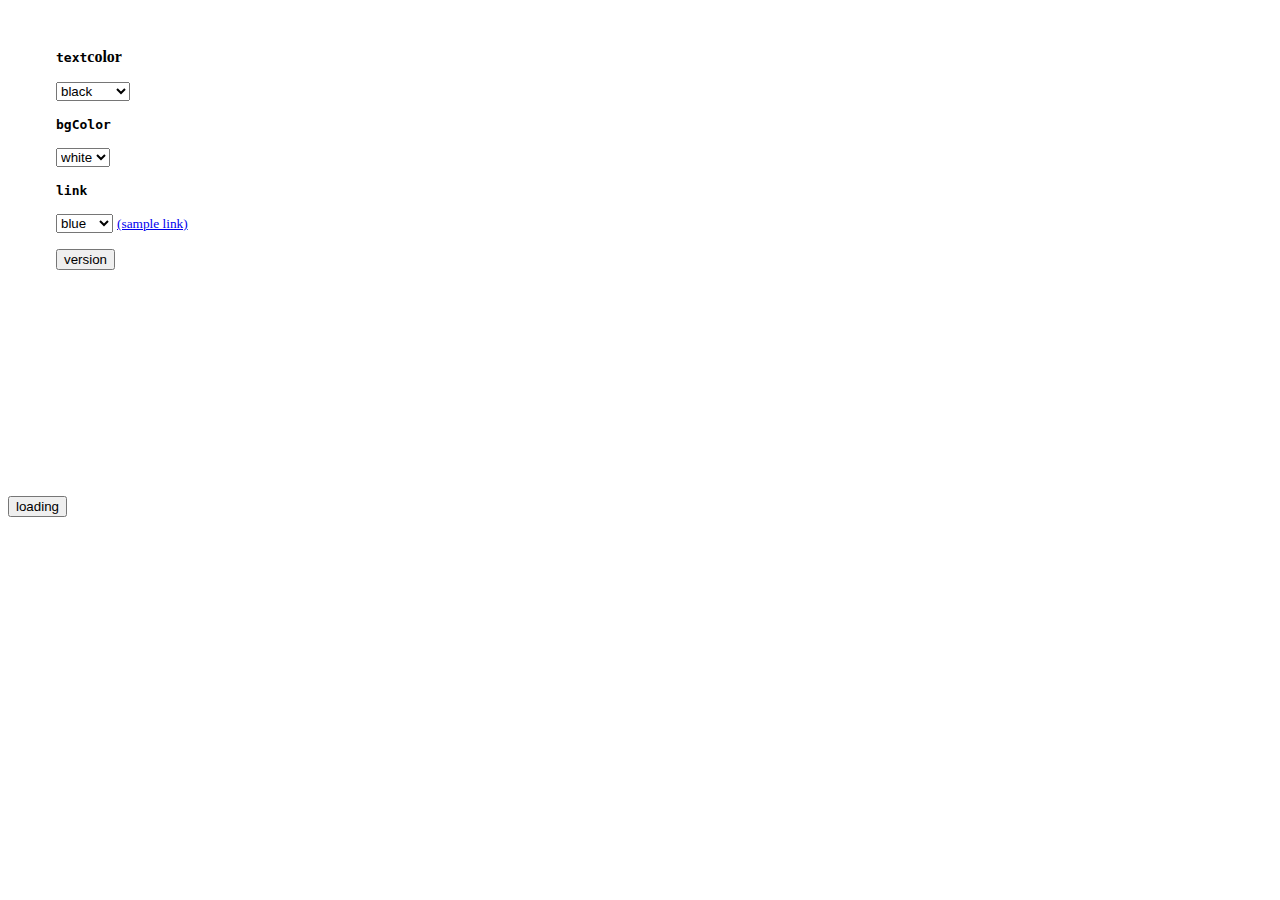
<file: dom/index.html>
<html>
  <head>
    <title>DOM Tests</title>
    <script type="application/javascript">
      function setBodyAttr(attr, value) {
        if (document.body) eval('document.body.' + attr + '="' + value + '"');
        else notSupported();
      }
    </script>
    <link rel="stylesheet" href="loading.css">
    <style>
          .spining {
          animation-duration: 1.5s;
          animation-name: spining;
          animation-iteration-count: infinite;
      }

      @keyframes spining {
        from {
            transform: rotate(0deg);
        }

        to {
            transform: rotate(360deg);
        }
      }
      .ring {
        position: relative;
        width: 80px;
        height: 80px;
        border-radius: 40px;
        background: conic-gradient(white, rgb(100, 100, 100));
      }
    
      .inner-round {
        position: absolute;
        width: 50px;
        height: 50px;
        border-radius: 25px;
        background: white;
        top: 50%;
        left: 50%;
        margin-left: -25px;
        margin-top: -25px;
      }
    </style>
  </head> 
  <body>
    <div id="panel" style="margin: .5in; height: 400;"> 
      <p><b><tt>text</tt>color</b></p> 
      <form> 
        <select onChange="setBodyAttr('text',
        this.options[this.selectedIndex].value);"> 
          <option value="black">black 
          <option value="darkblue">darkblue 
        </select>
        <p><b><tt>bgColor</tt></b></p>
        <select onChange="setBodyAttr('bgColor',
        this.options[this.selectedIndex].value);"> 
          <option value="white">white 
          <option value="lightgrey">gray
        </select>
        <p><b><tt>link</tt></b></p> 
        <select onChange="setBodyAttr('link',
        this.options[this.selectedIndex].value);">
          <option value="blue">blue
          <option value="green">green
        </select>  <small>
        <a href="http://www.brownhen.com/dom_api_top.html" id="sample">
        (sample link)</a></small><br>
      </form>
      <form>
        <input type="button" value="version" onclick="ver()" />
      </form>
    </div>

    <!-- <div style="width: 500px; overflow: hidden;">
      <p id="animation">
        The Caterpillar and Alice looked at each other for some time in silence:
        at last the Caterpillar took the hookah out of its mouth, and addressed
        her in a languid, sleepy voice.
      </p>
    </div> -->

    <button onclick="showLoading_dotspin()">loading</button>
    <style>
      #test-div {
        margin: 10px;
      }

      p#animation {
        animation-duration: 3s;
        animation-name: slidein;
        animation-iteration-count: infinite;
        animation-direction: alternate;
      }

      @keyframes slidein {
        from {
          margin-left: 100%;
          width: 300%;
        }

        75% {
          font-size: 300%;
          margin-left: 25%;
          width: 150%;
        }

        to {
          margin-left: 0%;
          width: 100%;
        }
      }
    </style>
    <script>
      function showLoading_dotspin () {
        var loadingEl = document.createElement('div');
        var parentEl = document.getElementById('panel')
        if (parentEl.$loadingEl) {
          parentEl.$loadingEl.style.display = 'block';
          return;
        }

        loadingEl.className = 'loading-cover';
        var span = document.createElement('span');
        span.className = 'dot-spin-loading';
        loadingEl.appendChild(span);

        
        for (let i = 0; i < 16; i++) {
          let dotEl = document.createElement('div');
          let inner = document.createElement('span');
          dotEl.className = 'spin-wrap';
          dotEl.appendChild(inner);
          span.appendChild(dotEl);
        }
        parentEl.appendChild(loadingEl);

        loadingEl.addEventListener('click', (event) => {
          loadingEl.style.display = 'none';
        })
      }
      function showLoading() {
        const loading = document.createElement('div');
        var parentEl = document.body.parentElement;
        if (parentEl.$loading) {
          parentEl.$loading.style.display = 'block';
          return;
        }
        loading.setAttribute('style', 'background: rgba(250, 250, 250, .9); z-index: 100;\
                              position: absolute; top: 0; left: 0;\
                              text-align: center;');
        // var textNode = document.createTextNode('loading...');
        var textspan = document.createElement('span');
        // textspan.appendChild(textNode);
        textspan.setAttribute('style', 'position: absolute; top: 50%; left: 50%;');
        
        // loading.appendChild(textspan);
        // loading.setAttribute('class', 'loading active');
        // console.log(loading.getAttribute('class'));
        var spinEl = document.createElement('div');
        spinEl.className = 'ring spining';
        var spinInner = document.createElement('div');
        spinInner.className = 'inner-round';
        spinEl.appendChild(spinInner);
        textspan.appendChild(spinEl);
        loading.appendChild(textspan);
        parentEl.style.position = 'relative';//('position', 'relative');
        parentEl.appendChild(loading);console.log('computestyle', window.getComputedStyle(textspan).height);
        loading.style.width = '100%';
        loading.style.height = '100%';
        console.log(textspan.offsetHeight);
        console.log(textspan.height);
        let ml = textspan.offsetWidth / 2;
        let mt = textspan.offsetHeight / 2;
        textspan.style.marginTop = `-${mt}px;`;
        textspan.style.marginLeft = `-${ml}px`;
        
        loading.addEventListener('click', (event) => {
          loading.style.display = 'none';
        })
        parentEl.$loading = loading;
        setTimeout(() => {
          // parentEl.removeChild(loading);
        }, 4000);
      }
    </script>
  </body>
</html>
</file>
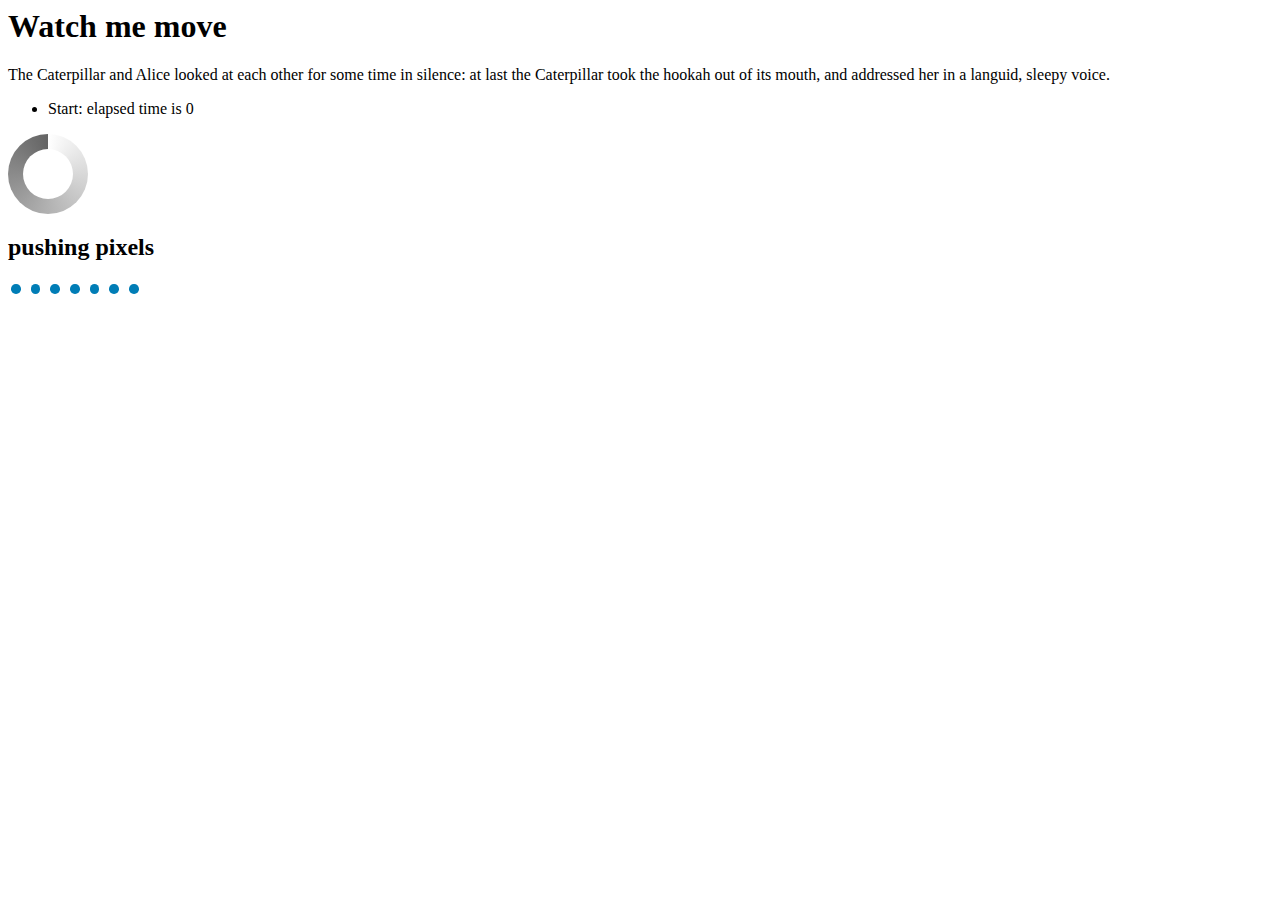
<file: dom/animation.html>
<html lang="en">
<head>
    <meta charset="UTF-8">
    <meta name="viewport" content="width=device-width, initial-scale=1.0">
    <meta http-equiv="X-UA-Compatible" content="ie=edge">
    <title>Document</title>
    <style>
        .slidein {
            animation-duration: 3s;
            animation-name: slidein;
            animation-iteration-count: 3;
            animation-direction: alternate;
        }
      @keyframes slidein {
        from {
          margin-left: 100%;
          width: 300%;
        }
        /* 75% {
            font-size: 300%;
        } */
        to {
          margin-left: 0%;
          width: 100%;
        }
      }

      .spining {
          animation-duration: 1.5s;
          animation-name: spining;
          animation-iteration-count: infinite;
      }

      @keyframes spining {
        from {
            transform: rotate(0deg);
        }

        to {
            transform: rotate(360deg);
        }
      }

      .ring {
          position: relative;
          width: 80px;
          height: 80px;
          border-radius: 40px;
          background: conic-gradient(white, rgb(100, 100, 100));
      }
      .inner-round {
          position: absolute;
          width: 50px;
          height: 50px;
          border-radius: 25px;
          background: white;
          top: 50%;
          left: 50%;
          margin-left: -25px;
          margin-top: -25px;
      }

      .dot-loading span{
        display: inline-block;
        width: .6em;
        height: .6em;
        margin: .19em;
        background: #007DB6;
        border-radius: .3em;
        animation: dot-loading 1s infinite alternate;
      }

      .dot-loading span:nth-of-type(2) {
          animation-delay: 0.2s;
      }
      .dot-loading span:nth-of-type(3) {
          animation-delay: 0.4s;
      }
      .dot-loading span:nth-of-type(4) {
          animation-delay: 0.6s;
      }
      .dot-loading span:nth-of-type(5) {
          animation-delay: 0.8s;
      }
      .dot-loading span:nth-of-type(6) {
          animation-delay: 1s;
      }
      .dot-loading span:nth-of-type(7) {
          animation-delay: 1.2s;
      }

      @keyframes dot-loading {
          from {
              opacity: 0;
          }
          to {
              opacity: 1;
          }
      }

      @keyframes dot-spin-loading {
          from {
              opacity: 1;
          }

          to {
              opacity: 0;
          }
      }
      .dot-spin-loading {
          position: relative;
      }
      .spin-wrap {
          position: absolute;
          top: 0;
          left: 0;
          width: 50px;
          height: 50px;
      }

      .spin-wrap span {
          display: inline-block;
          position: absolute;
          top: 0;
          left: 50%;
          margin-left: -2px;
          width: 4px;
          height: 10px;
          background: #007DB6;
          animation-name: dot-spin-loading;
          animation-duration: 1.5s;
          animation-iteration-count: infinite;
          animation-timing-function:cubic-bezier(0.25, 0.46, 0.45, 0.94);
          opacity: 0;
      }

      .dot-spin-loading div:nth-last-of-type(2) {
          transform: rotate(22.5deg);
      }
      .dot-spin-loading div:nth-last-of-type(3) {
          transform: rotate(45deg);
      }
      .dot-spin-loading div:nth-last-of-type(4) {
          transform: rotate(67.5deg);
      }
      .dot-spin-loading div:nth-last-of-type(5) {
          transform: rotate(90deg);
      }
      .dot-spin-loading div:nth-last-of-type(6) {
          transform: rotate(112.5deg);
      }
      .dot-spin-loading div:nth-last-of-type(7) {
          transform: rotate(135deg);

      }
      .dot-spin-loading div:nth-last-of-type(8) {
          transform: rotate(157.5deg);

      }
      .dot-spin-loading div:nth-last-of-type(9) {
          transform: rotate(180deg);

      }
      .dot-spin-loading div:nth-last-of-type(16) {
          transform: rotate(-22.5deg);
      }
      .dot-spin-loading div:nth-last-of-type(15) {
          transform: rotate(-45deg);
      }
      .dot-spin-loading div:nth-last-of-type(14) {
          transform: rotate(-67.5deg);
      }
      .dot-spin-loading div:nth-last-of-type(13) {
          transform: rotate(-90deg);
      }
      .dot-spin-loading div:nth-last-of-type(12) {
          transform: rotate(-112.5deg);
      }
      .dot-spin-loading div:nth-last-of-type(11) {
          transform: rotate(-135deg);
      }
      .dot-spin-loading div:nth-last-of-type(10) {
          transform: rotate(-157.5deg);
      }

      .dot-spin-loading div:nth-last-of-type(2) span {
          animation-delay: 0.1s;
      }
      .dot-spin-loading div:nth-last-of-type(3) span {
          animation-delay: 0.2s;
      }
      .dot-spin-loading div:nth-last-of-type(4) span {
          animation-delay: 0.3s;
      }
      .dot-spin-loading div:nth-last-of-type(5) span {
          animation-delay: 0.4s;
      }
      .dot-spin-loading div:nth-last-of-type(6) span {
          animation-delay: 0.5s;          
      }
      .dot-spin-loading div:nth-last-of-type(7) span {
          animation-delay: 0.6s;

      }
      .dot-spin-loading div:nth-last-of-type(8) span {
          animation-delay: 0.7s;

      }
      .dot-spin-loading div:nth-last-of-type(9) span {
          animation-delay: 0.8s;

      }
      .dot-spin-loading div:nth-last-of-type(16) span {
          animation-delay: 1.5s;
      }
      .dot-spin-loading div:nth-last-of-type(15) span {
          animation-delay: 1.4s;
      }
      .dot-spin-loading div:nth-last-of-type(14) span {
          animation-delay: 1.3s;
      }
      .dot-spin-loading div:nth-last-of-type(13) span {
          animation-delay: 1.2s;
      }
      .dot-spin-loading div:nth-last-of-type(12) span {
          animation-delay: 1.1s;
      }
      .dot-spin-loading div:nth-last-of-type(11) span {
          animation-delay: 1s;
      }
      .dot-spin-loading div:nth-last-of-type(10) span {
          animation-delay: 0.9s;
      }
    </style>
</head>
<body>
    <h1 id="watchme">Watch me move</h1>
    <p class="">The Caterpillar and Alice looked at each other for some time in silence: at last the Caterpillar took the hookah out of its mouth, and addressed her in a languid, sleepy voice.</p>
    <ul id='output'></ul>
    <div class="ring spining">
        <div class="inner-round"></div>
    </div>

    <div class="dot-loading">
        <h2>pushing pixels</h2>
        <span></span>
        <span></span>
        <span></span>
        <span></span>
        <span></span>
        <span></span>
        <span></span>
    </div>

    <div class="dot-spin-loading">
        <div class="spin-wrap">
            <span></span>
        </div>
        <div class="spin-wrap">
            <span></span>
        </div>
        <div class="spin-wrap">
            <span></span>
        </div>
        <div class="spin-wrap">
            <span></span>
        </div>
        <div class="spin-wrap">
            <span></span>
        </div>
        <div class="spin-wrap">
            <span></span>
        </div>
        <div class="spin-wrap">
            <span></span>
        </div>
        <div class="spin-wrap">
            <span></span>
        </div>
        <div class="spin-wrap">
            <span></span>
        </div>
        <div class="spin-wrap">
            <span></span>
        </div>
        <div class="spin-wrap">
            <span></span>
        </div>
        <div class="spin-wrap">
            <span></span>
        </div>
        <div class="spin-wrap">
            <span></span>
        </div>
        <div class="spin-wrap">
            <span></span>
        </div>
        <div class="spin-wrap">
            <span></span>
        </div>
        <div class="spin-wrap">
            <span></span>
        </div>
                                    
    </div>
    <script>
        var el = document.getElementById('watchme');
        el.addEventListener('animationstart', listener, false);
        el.addEventListener('animationend', listener, false);
        el.addEventListener('animationiteration', listener, false);
        el.className = 'slidein';

        function listener(e) {
            var l = document.createElement('li');
            switch (e.type) {
                case "animationstart":
                    l.innerHTML = "Start: elapsed time is " + e.elapsedTime;
                    break;
                case "animationend": 
                    l.innerHTML = "Ended: elasped time is " + e.elapsedTime;
                    break;
                case "animationiteration":
                    l.innerHTML = "New loop started at time " + e.elapsedTime;
                    break;
            }
            document.getElementById('output').appendChild(l);
        }
    </script>
</body>
</html>
</file>
<file: dom/loading.css>
@keyframes dot-spin-loading {
    from {
        opacity: 1;
    }

    to {
        opacity: 0;
    }
}
.loading-cover {
    position: absolute;
    width: 100%;
    height: 100%;
    background: rgba(250, 250, 250, 0.9);
    z-index: 1000;
    top: 0;
    left: 0;
}
.dot-spin-loading {
    position: absolute;
    top: 50%;
    left: 50%;
    width: 44px;
    height: 44px;
    margin-left: -22px;
    margin-top: -22px;
}
.spin-wrap {
    position: absolute;
    top: 0;
    left: 0;
    width: 100%;
    height: 100%;
}

.spin-wrap span {
    display: inline-block;
    position: absolute;
    top: 0;
    left: 50%;
    margin-left: -2px;
    width: 2px;
    border-radius: 2px 2px 0 0;
    height: 10px;
    background: #007DB6;
    animation-name: dot-spin-loading;
    animation-duration: 1.5s;
    animation-iteration-count: infinite;
    animation-timing-function:cubic-bezier(0.25, 0.46, 0.45, 0.94);
    opacity: 0;
}

.dot-spin-loading div:nth-last-of-type(2) {
    transform: rotate(22.5deg);
}
.dot-spin-loading div:nth-last-of-type(3) {
    transform: rotate(45deg);
}
.dot-spin-loading div:nth-last-of-type(4) {
    transform: rotate(67.5deg);
}
.dot-spin-loading div:nth-last-of-type(5) {
    transform: rotate(90deg);
}
.dot-spin-loading div:nth-last-of-type(6) {
    transform: rotate(112.5deg);
}
.dot-spin-loading div:nth-last-of-type(7) {
    transform: rotate(135deg);

}
.dot-spin-loading div:nth-last-of-type(8) {
    transform: rotate(157.5deg);

}
.dot-spin-loading div:nth-last-of-type(9) {
    transform: rotate(180deg);

}
.dot-spin-loading div:nth-last-of-type(16) {
    transform: rotate(-22.5deg);
}
.dot-spin-loading div:nth-last-of-type(15) {
    transform: rotate(-45deg);
}
.dot-spin-loading div:nth-last-of-type(14) {
    transform: rotate(-67.5deg);
}
.dot-spin-loading div:nth-last-of-type(13) {
    transform: rotate(-90deg);
}
.dot-spin-loading div:nth-last-of-type(12) {
    transform: rotate(-112.5deg);
}
.dot-spin-loading div:nth-last-of-type(11) {
    transform: rotate(-135deg);
}
.dot-spin-loading div:nth-last-of-type(10) {
    transform: rotate(-157.5deg);
}

.dot-spin-loading div:nth-last-of-type(2) span {
    animation-delay: 0.1s;
}
.dot-spin-loading div:nth-last-of-type(3) span {
    animation-delay: 0.2s;
}
.dot-spin-loading div:nth-last-of-type(4) span {
    animation-delay: 0.3s;
}
.dot-spin-loading div:nth-last-of-type(5) span {
    animation-delay: 0.4s;
}
.dot-spin-loading div:nth-last-of-type(6) span {
    animation-delay: 0.5s;          
}
.dot-spin-loading div:nth-last-of-type(7) span {
    animation-delay: 0.6s;

}
.dot-spin-loading div:nth-last-of-type(8) span {
    animation-delay: 0.7s;

}
.dot-spin-loading div:nth-last-of-type(9) span {
    animation-delay: 0.8s;

}
.dot-spin-loading div:nth-last-of-type(16) span {
    animation-delay: 1.5s;
}
.dot-spin-loading div:nth-last-of-type(15) span {
    animation-delay: 1.4s;
}
.dot-spin-loading div:nth-last-of-type(14) span {
    animation-delay: 1.3s;
}
.dot-spin-loading div:nth-last-of-type(13) span {
    animation-delay: 1.2s;
}
.dot-spin-loading div:nth-last-of-type(12) span {
    animation-delay: 1.1s;
}
.dot-spin-loading div:nth-last-of-type(11) span {
    animation-delay: 1s;
}
.dot-spin-loading div:nth-last-of-type(10) span {
    animation-delay: 0.9s;
}
</file>
